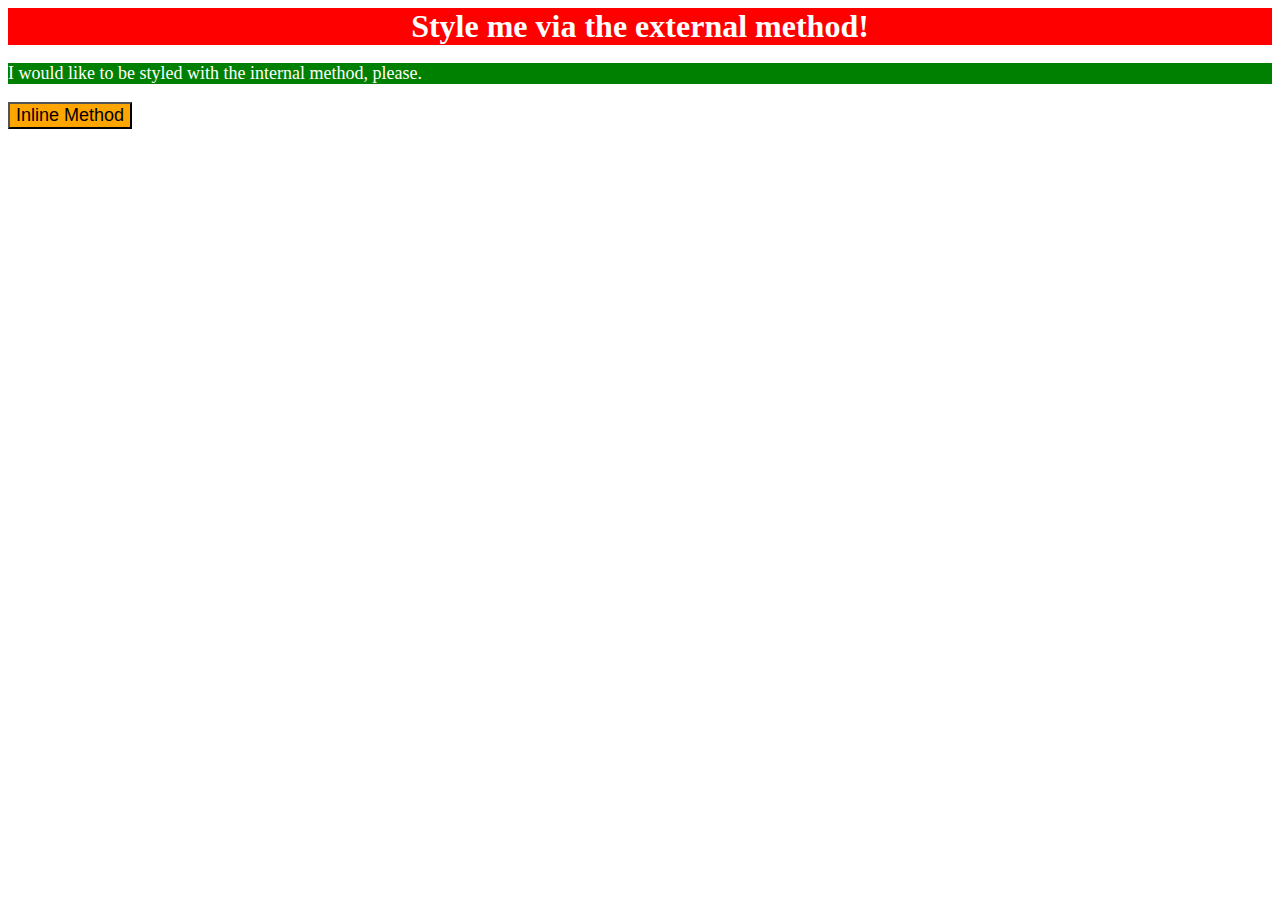
<file: foundations/01-css-methods/index.html>
<!DOCTYPE html>
<html lang="en">
	<head>
		<meta charset="UTF-8" />
		<meta http-equiv="X-UA-Compatible" content="IE=edge" />
		<meta name="viewport" content="width=device-width, initial-scale=1.0" />
		<title>Methods for Adding CSS</title>
		<link rel="stylesheet" href="styles.css" />
		<style>
      p {
        background-color: green;
        color: white;
        font-size: 18px;
      }
    </style>
	</head>
	<body>
		<div>Style me via the external method!</div>
		<p>I would like to be styled with the internal method, please.</p>
		<button style="background-color: orange; font-size: 18px;">Inline Method</button>
	</body>
</html>
</file>
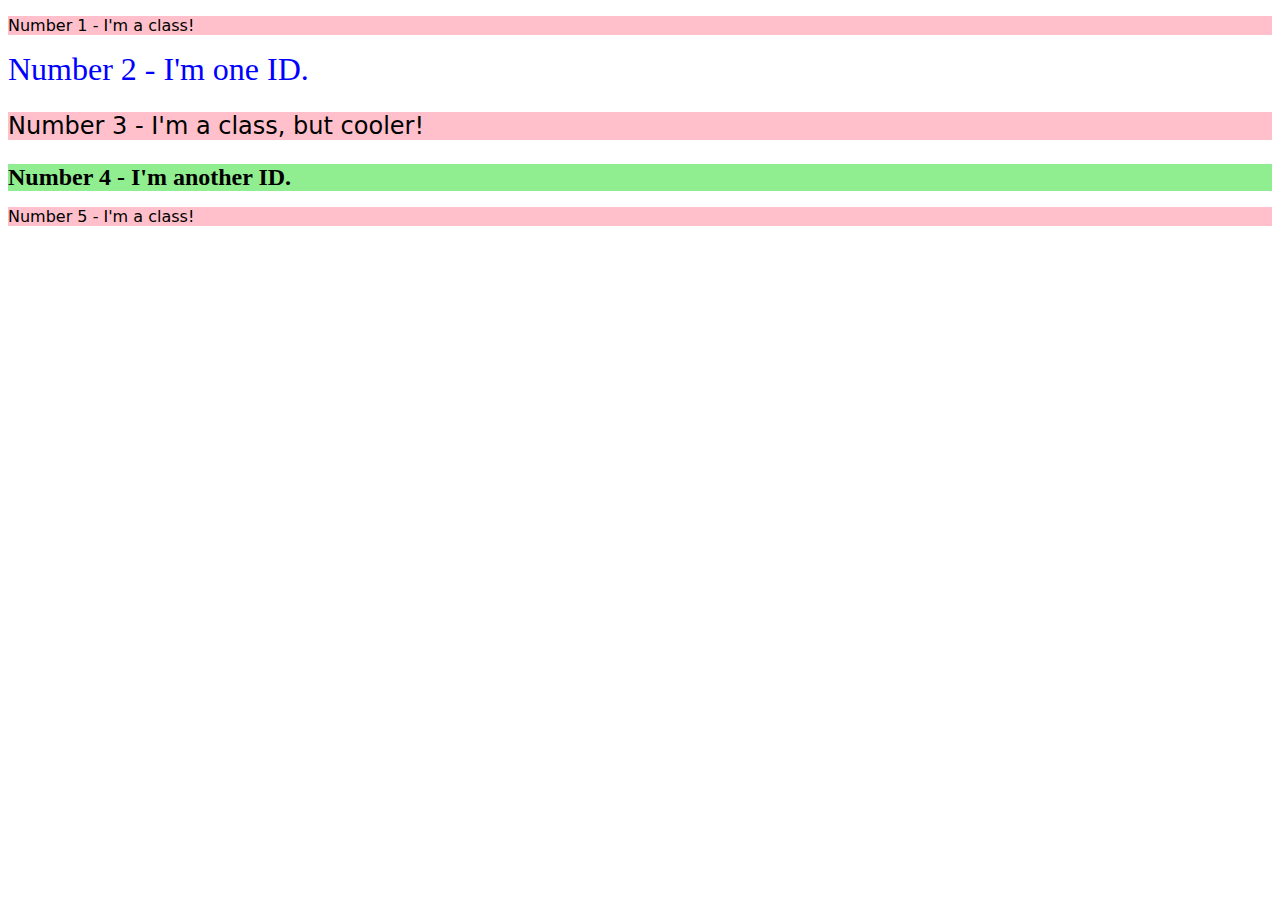
<file: foundations/02-class-id-selectors/index.html>
<!DOCTYPE html>
<html lang="en">
	<head>
		<meta charset="UTF-8" />
		<meta http-equiv="X-UA-Compatible" content="IE=edge" />
		<meta name="viewport" content="width=device-width, initial-scale=1.0" />
		<title>Class and ID Selectors</title>
		<link rel="stylesheet" href="style.css" />
	</head>
	<body>
		<p class="pink">Number 1 - I'm a class!</p>
		<div id="num2">Number 2 - I'm one ID.</div>
		<p class="pink num3">Number 3 - I'm a class, but cooler!</p>
		<div id="num4">Number 4 - I'm another ID.</div>
		<p class="pink">Number 5 - I'm a class!</p>
	</body>
</html>
</file>
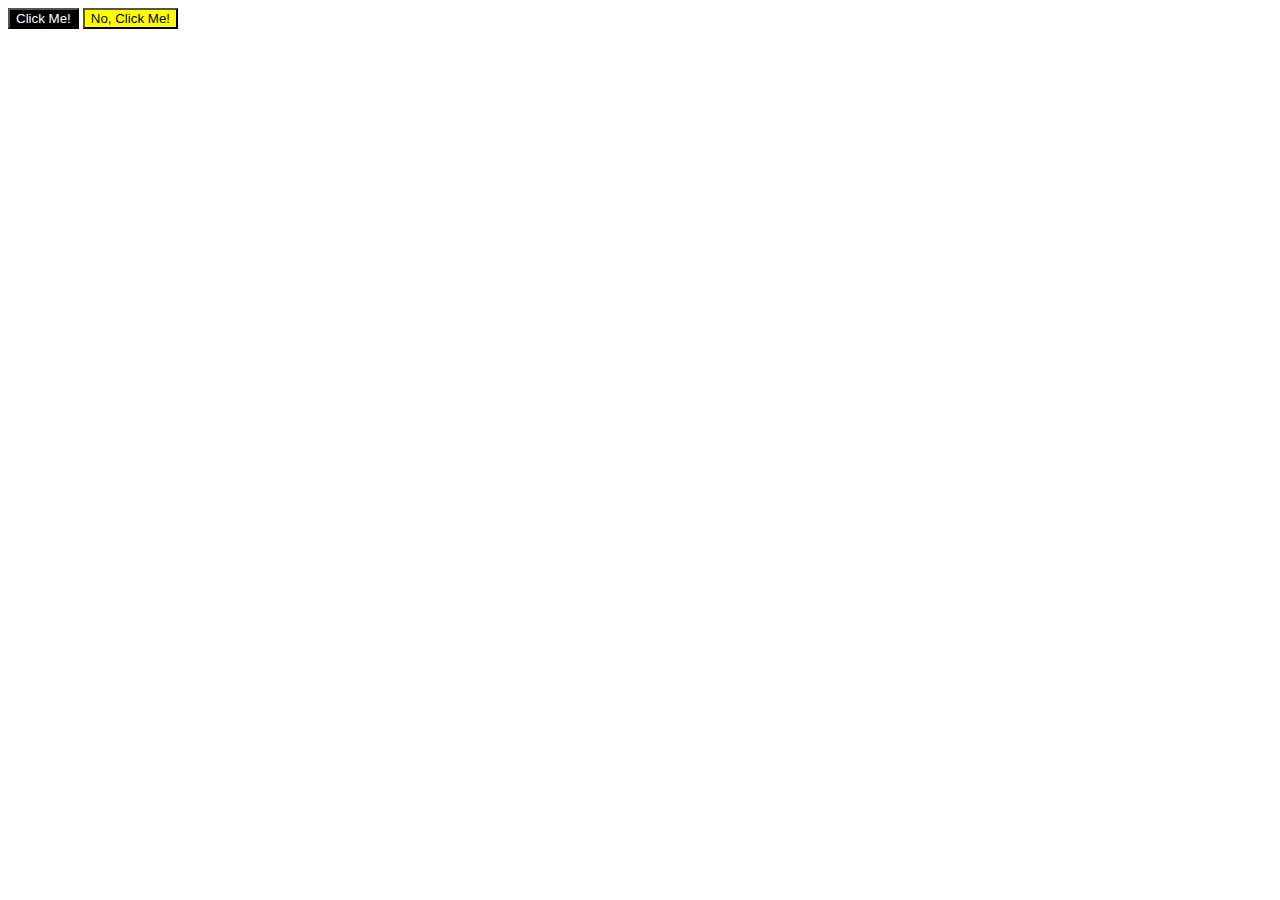
<file: foundations/03-grouping-selectors/index.html>
<!DOCTYPE html>
<html lang="en">
  <head>
    <meta charset="UTF-8">
    <meta http-equiv="X-UA-Compatible" content="IE=edge">
    <meta name="viewport" content="width=device-width, initial-scale=1.0">
    <title>Grouping Selectors</title>
    <link rel="stylesheet" href="style.css">
  </head>
  <body>
    <button class="button first">Click Me!</button>
    <button class="button second">No, Click Me!</button>
  </body>
</html>
</file>
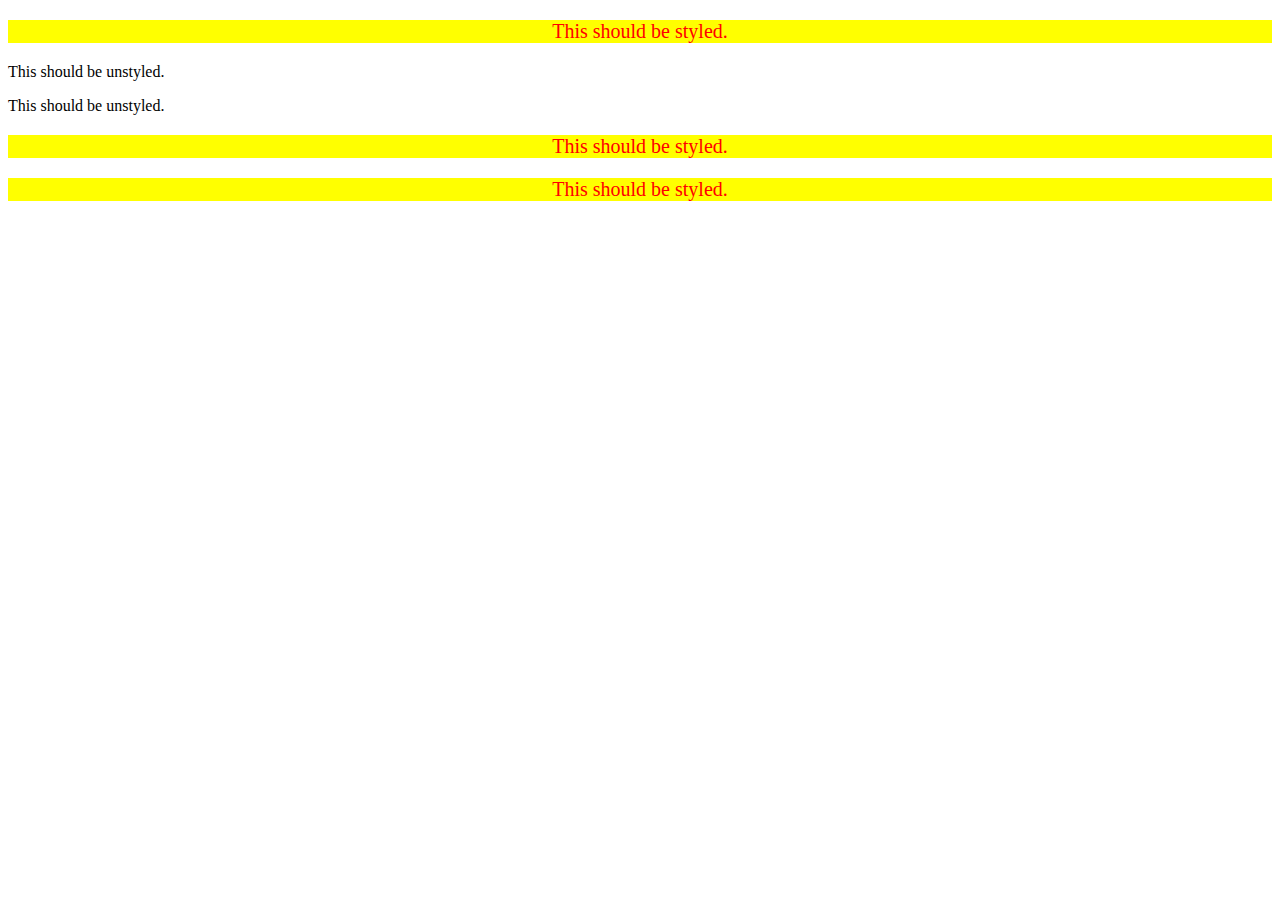
<file: foundations/05-descendant-combinator/index.html>
<!DOCTYPE html>
<html lang="en">
	<head>
		<meta charset="UTF-8" />
		<meta http-equiv="X-UA-Compatible" content="IE=edge" />
		<meta name="viewport" content="width=device-width, initial-scale=1.0" />
		<title>Descendant Combinator</title>
		<link rel="stylesheet" href="style.css" />
	</head>
	<body>
		<div class="container">
			<p class="text">This should be styled.</p>
		</div>
		<p class="text">This should be unstyled.</p>
		<p class="text">This should be unstyled.</p>
		<div class="container">
			<p class="text">This should be styled.</p>
			<p class="text">This should be styled.</p>
		</div>
	</body>
</html>
</file>
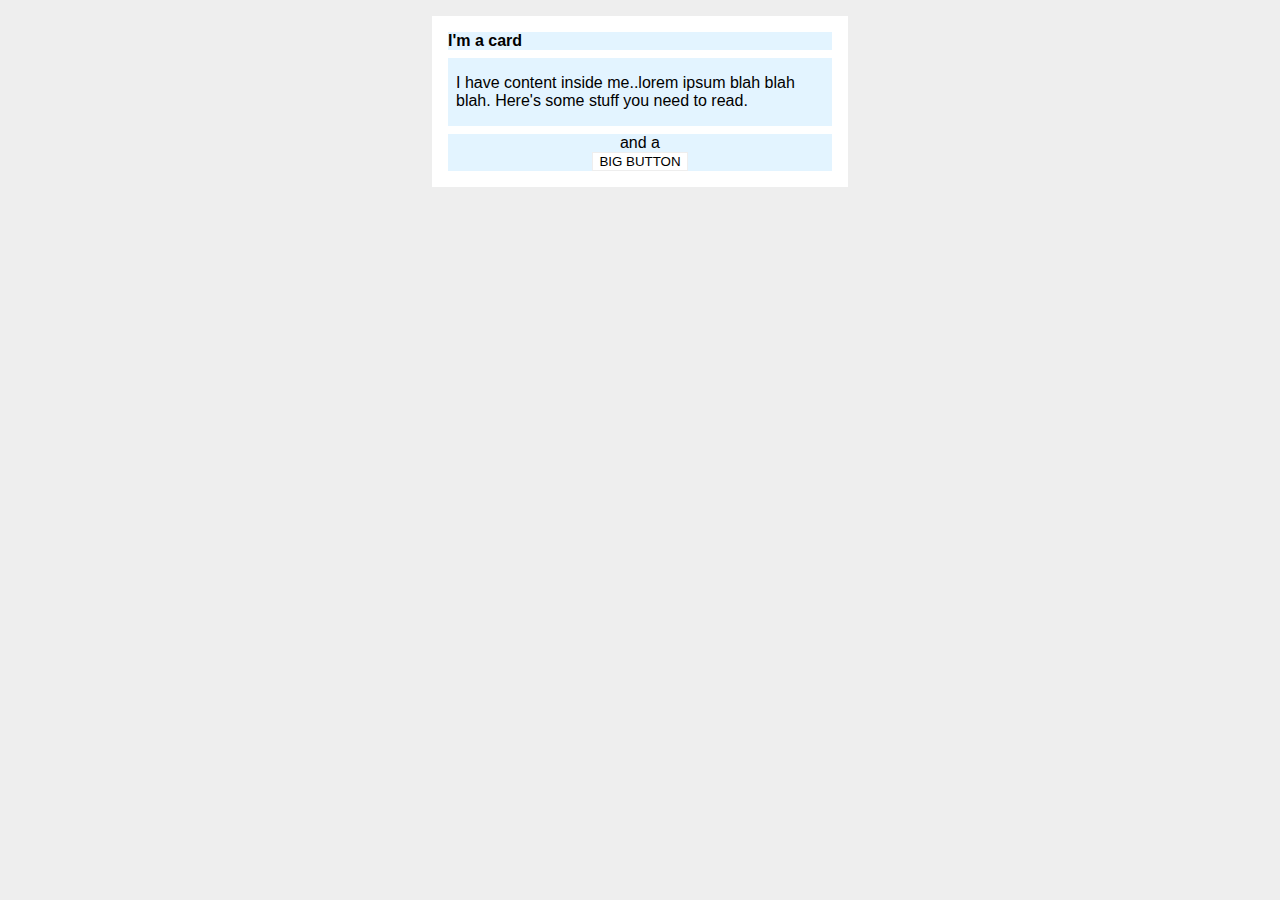
<file: margin-and-padding/02-margin-and-padding-2/index.html>
<!DOCTYPE html>
<html lang="en">
	<head>
		<meta charset="UTF-8" />
		<meta http-equiv="X-UA-Compatible" content="IE=edge" />
		<meta name="viewport" content="width=device-width, initial-scale=1.0" />
		<title>Margin and Padding exercise 2</title>
		<link rel="stylesheet" href="style.css" />
	</head>
	<body>
		<div class="card">
			<h1 class="title">I'm a card</h1>
			<div class="content">
				I have content inside me..lorem ipsum blah blah blah. Here's
				some stuff you need to read.
			</div>
			<div class="button-container">
				and a <button>BIG BUTTON</button>
			</div>
		</div>
	</body>
</html>
</file>
<file: foundations/01-css-methods/styles.css>
div{
    background-color: red;
    color: white;
    font-size: 32px;
    font-weight: 700;
    text-align: center;
}
</file>
<file: foundations/02-class-id-selectors/style.css>
.pink{
    background-color: pink;
    font-family: Verdana, "Dejavu Sans", sans-serif;
}

#num2{
    color: blue;
    font-size: 32px;
}

.num3{
    font-size: 24px;
}


#num4{
    background-color: lightgreen;
    font-size: 24px;
    font-weight: bold;
}
</file>
<file: foundations/03-grouping-selectors/style.css>
body.button{
    font-size: 28px;
    font-family: Helvetica,"Times new roman",  sans-serif;
}

.first{
    background-color: black;
    color: white;
}

.second{
    background-color: yellow;
}
</file>
<file: foundations/05-descendant-combinator/style.css>
.container .text{
    background-color: yellow;
    color: red;
    font-size: 20px;
    text-align: center;
}
</file>
<file: margin-and-padding/02-margin-and-padding-2/style.css>
body {
  background: #eee;
  font-family: sans-serif;
}

.card {
  width: 400px;
  background: #fff;
  margin: 16px auto;
  padding: 8px;
}

.title {
  background: #e3f4ff;
  margin: 8px;
  /* text-align: center; */
  font-size: 16px;
}

.content {
  background: #e3f4ff;
  margin: 8px;
  padding: 16px 8px;
}

.button-container {
  background: #e3f4ff;
  margin: 8px;
  text-align: center;
}

button {
  background: white;
  border: 1px solid #eee;
  display: block;
  margin: auto;
  padding: 8px, 24px;
}
</file>
